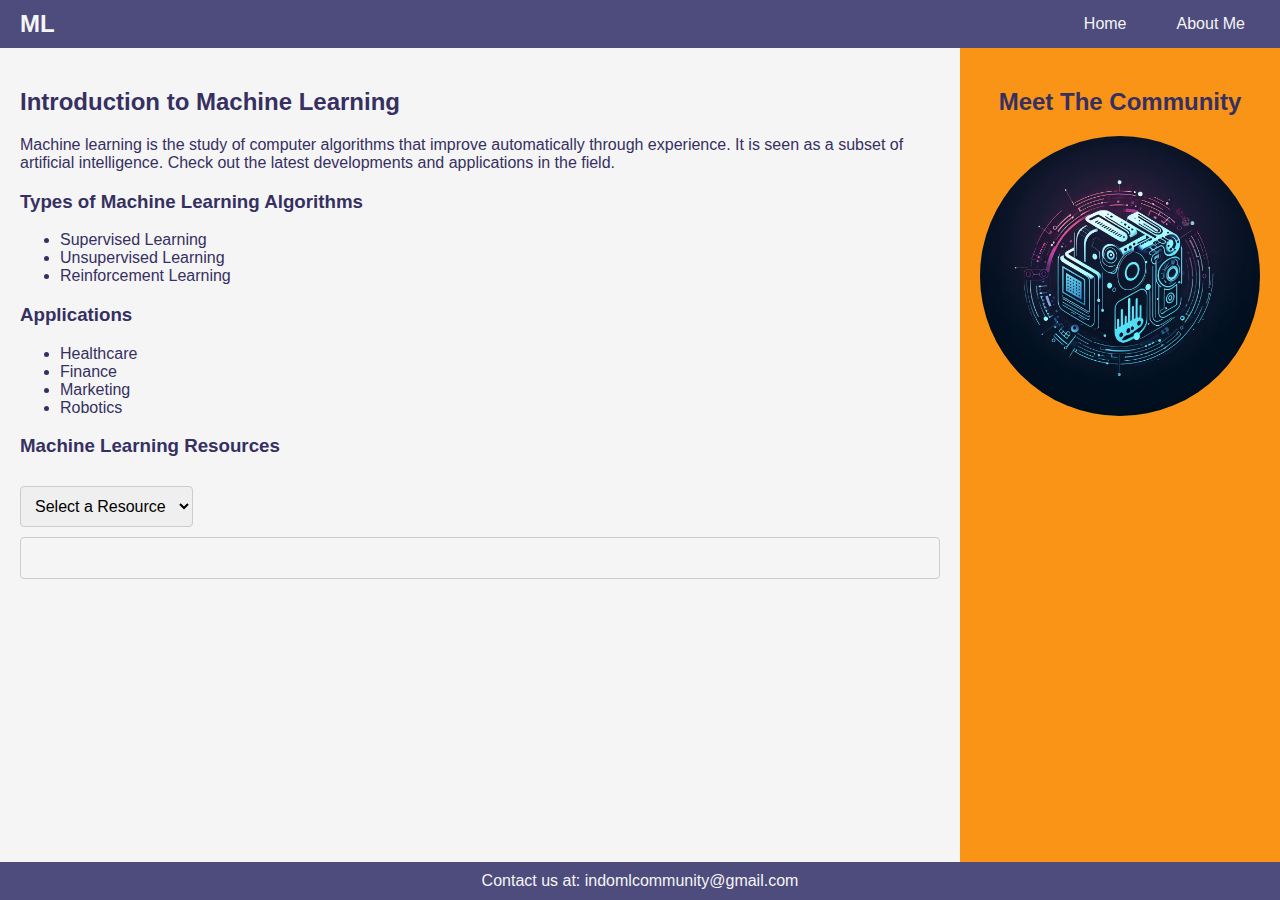
<file: index.html>
<!DOCTYPE html>
<html lang="en">
<head>
    <meta charset="UTF-8">
    <meta name="viewport" content="width=device-width, initial-scale=1.0">
    <link rel="stylesheet" href="styles.css">
    <title>Machine Learning World</title>
</head>
<body>
    <header>
        <h1>ML</h1>
        <nav>
            <ul>
                <li><a href="index.html">Home</a></li>
                <li><a href="about.html">About Me</a></li>
            </ul>
        </nav>
    </header>
    <main>
        <article>
            <h2>Introduction to Machine Learning</h2>
            <p>
                Machine learning is the study of computer algorithms that improve automatically through experience. It is seen as a subset of artificial intelligence. Check out the latest developments and applications in the field.
            </p>
            <section>
                <h3>Types of Machine Learning Algorithms</h3>
                <ul id="ml-algorithms"></ul>
            </section>
            <section>
                <h3>Applications</h3>
                <ul id="ml-applications"></ul>
            </section>
            <section>
                <h3>Machine Learning Resources</h3>
                <select id="resource-dropdown">
                    <option value="" selected disabled>Select a Resource</option>
                    <option value="resource1">Resource 1</option>
                    <option value="resource2">Resource 2</option>
                    <option value="resource3">Resource 3</option>
                </select>
                <div id="resource-content"></div>
            </section>  
        </article>
        <aside>
            <h2>Meet The Community</h2>
            <section id="slider" class="slider"></section>
        </aside>
    </main>
    <footer>
        Contact us at: indomlcommunity@gmail.com
    </footer>
    <script src="script.js"></script>
</body>
</html>
</file>
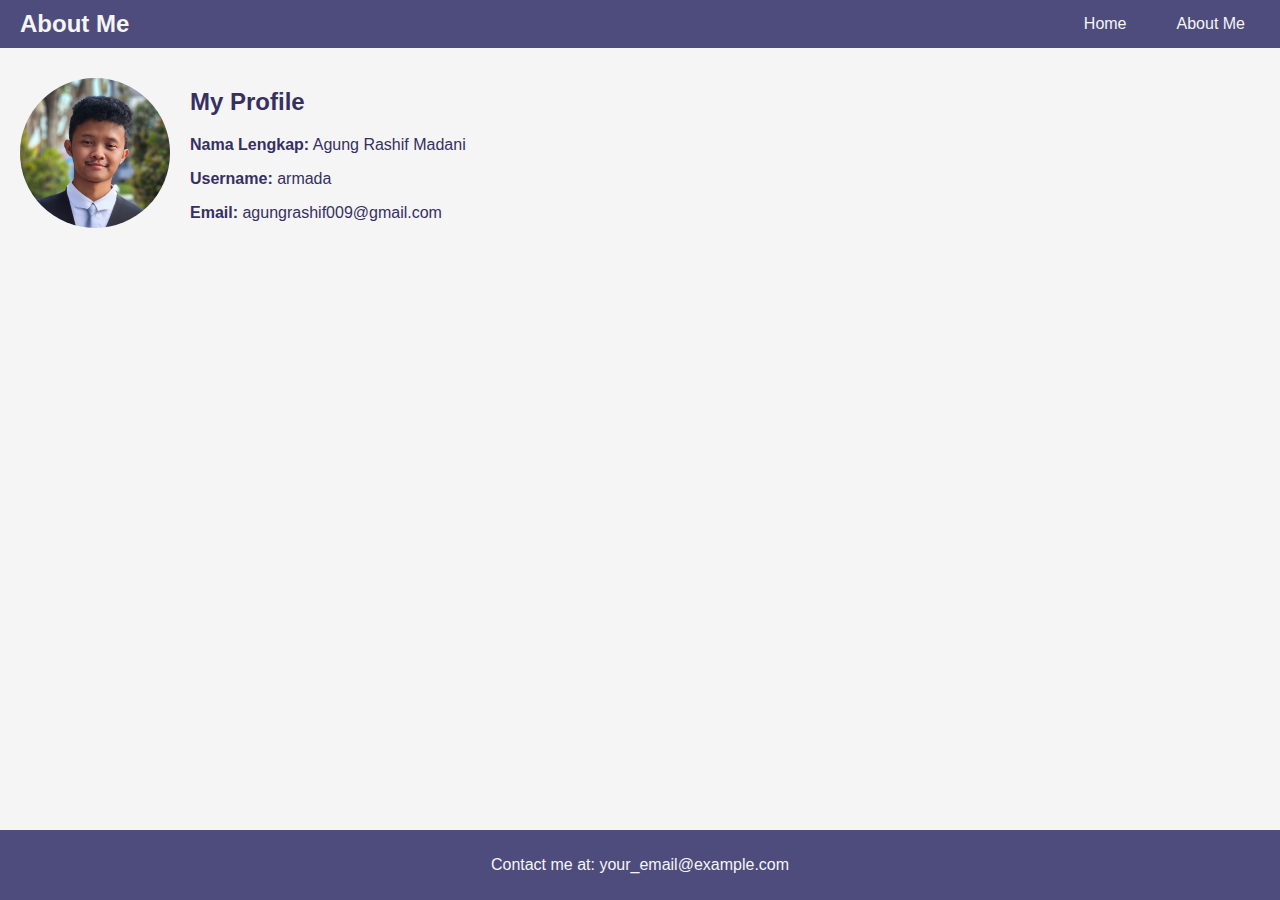
<file: about.html>
<!DOCTYPE html>
<html lang="en">
<head>
    <meta charset="UTF-8">
    <meta name="viewport" content="width=device-width, initial-scale=1.0">
    <link rel="stylesheet" href="styles.css">
    <title>About Me</title>
</head>
<body>
    <header>
        <h1>About Me</h1>
        <nav>
            <ul>
                <li><a href="index.html">Home</a></li>
                <li><a href="about.html">About Me</a></li>
            </ul>
        </nav>
    </header>
    <main>
        <section>
            <div class="profile">
                <img class= "profile-photo" src="profile.png" alt="Agung Rashif Madani">
                <div class="profile-details">
                    <h2>My Profile</h2>
                    <p><strong>Nama Lengkap:</strong> Agung Rashif Madani</p>
                    <p><strong>Username:</strong> armada</p>
                    <p><strong>Email:</strong> agungrashif009@gmail.com</p>
                </div>
            </div>
        </section>
    </main>
    <footer>
        <p>Contact me at: your_email@example.com</p>
    </footer>
</body>
</html>
</file>
<file: styles.css>
body {
    display: flex;
    flex-direction: column;
    min-height: 100vh;
    margin: 0;
    font-family: Arial, Helvetica, sans-serif;
    background-color: #F5F5F5;
    color: #363062;
}

header, footer {
    background-color: #4D4C7D;
    color: #F5F5F5;
    padding: 20px;
    text-align: center;
}

main {
    display: flex;
    flex: 1;
    background-color: #F5F5F5;
    color: #363062;
}

.profile {
    display: flex;
    align-items: center;
    padding: 20px;
}

.profile-photo {
    width: 150px;
    height: 150px;
    border-radius: 50%;
    margin-right: 20px;
}

.profile-details {
    text-align: left;
}

article, aside {
    padding: 20px;
    
}

article {
    flex: 1 0 70%;
}

aside {
    text-align: center;
    background-color: #F99417;
    color: #363062;
    flex: 1 0 20%;
}

img {
    border-radius: 50%;
}

#resource-dropdown {
    padding: 10px;
    font-size: 16px;
    border: 1px solid #ccc;
    border-radius: 4px;
    margin-top: 10px;
}

#resource-content {
    padding: 20px;
    margin-top: 10px;
    border: 1px solid #ccc;
    border-radius: 4px;
}

#resource-content p {
    margin: 10px 0;
    padding: 5px;
    background-color: #f9f9f9;
    border: 1px solid #ddd;
    border-radius: 4px;
}

#resource-content a {
    /* color: #007bff; */
    text-decoration: none;
}

#resource-content a:hover {
    text-decoration: underline;
}

header {
    display: flex;
    justify-content: space-between;
    align-items: center;
    padding: 10px 20px;
}

header h1 {
    font-size: 24px;
    margin: 0;
}

header nav {
    display: flex;
}

header nav ul {
    list-style-type: none;
    padding: 0;
    margin: 0;
    display: flex;
}

header nav ul li {
    margin-left: 20px;
}

header nav ul li a {
    text-decoration: none;
    color: #F5F5F5;
    padding: 10px 15px;
    border-radius: 5px;
    transition: 0.3s;
}

header nav ul li a:hover {
    background-color: #171629;
}

footer {
    text-align: center;
    padding: 10px;
}

@media (max-width: 768px) {
    main {
        flex-direction: column;
    }

    #slider img {
        max-width: 50%;
        max-height: 50%;
    }

    .profile {
        flex-direction: column;
    }
}
</file>
